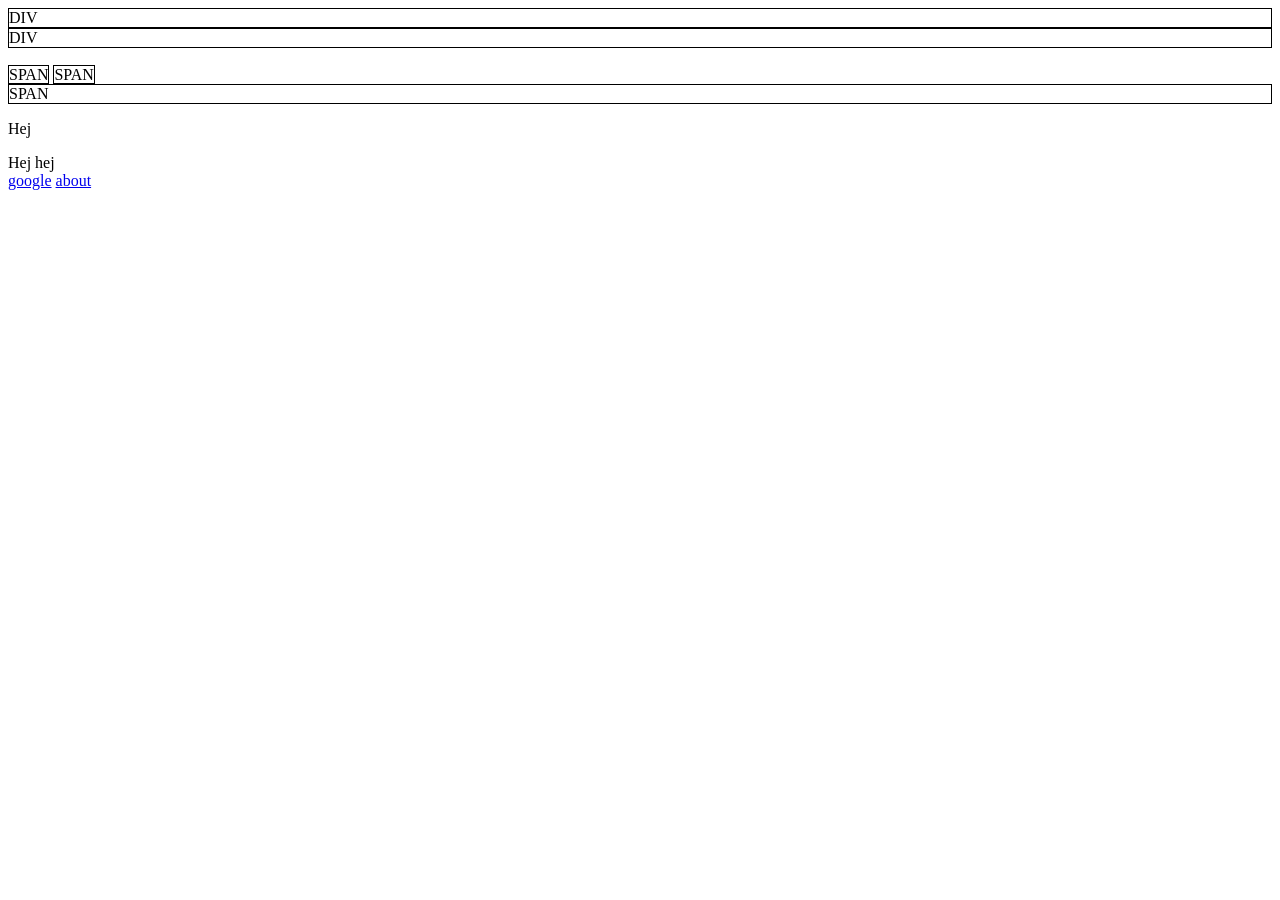
<file: Repetition/1-Repetition/index.html>
<!DOCTYPE html>
<html lang="en">
<head>
  <!-- I <head> lägger man upp metadatan -->
    <!-- Lägger man även upp länkar till andra sidor -->
  <meta charset="UTF-8">
  <meta http-equiv="X-UA-Compatible" content="IE=edge">
  <meta name="viewport" content="width=device-width, initial-scale=1.0">
  <meta name="description" content="Repetitions sida för lektion 1">
  <title>Repetition</title>
</head>
<body>
  
  <!-- Allt vi skriver ut i bodyn kommer vi se på våran hemsidan -->

  <!-- Blockelement sträcker sig hela vägen, hela bredden -->
  <div style="border: 1px solid black">DIV</div> 
  <div style="border: 1px solid black">DIV</div> 

  <br>

  <!-- Inlineelement -->
  <!-- Tar bara upp platsen den behöver -->
  <span style="border:1px solid black">SPAN</span>
  <span style="border:1px solid black">SPAN</span>
  
  <!-- Göra ett inline element till ett blockelement -->
  <!-- Kan inte lägga alla form av styling på inline element så vi kan behöva göra om de till blockelement -->
  <span style="border:1px solid black; display: block;">SPAN</span>


  <!-- Bra struktur i koden -->
<div>
  <div>
    <div>
      <div>
        <p>Hej</p>
      </div>
    </div>
    <div>
      <div>
        <div>Hej hej</div>
      </div>
    </div>
  </div>
</div>




<a href="https://google.com">google</a>
<a href="about.html" >about</a>


</body>
</html>
</file>
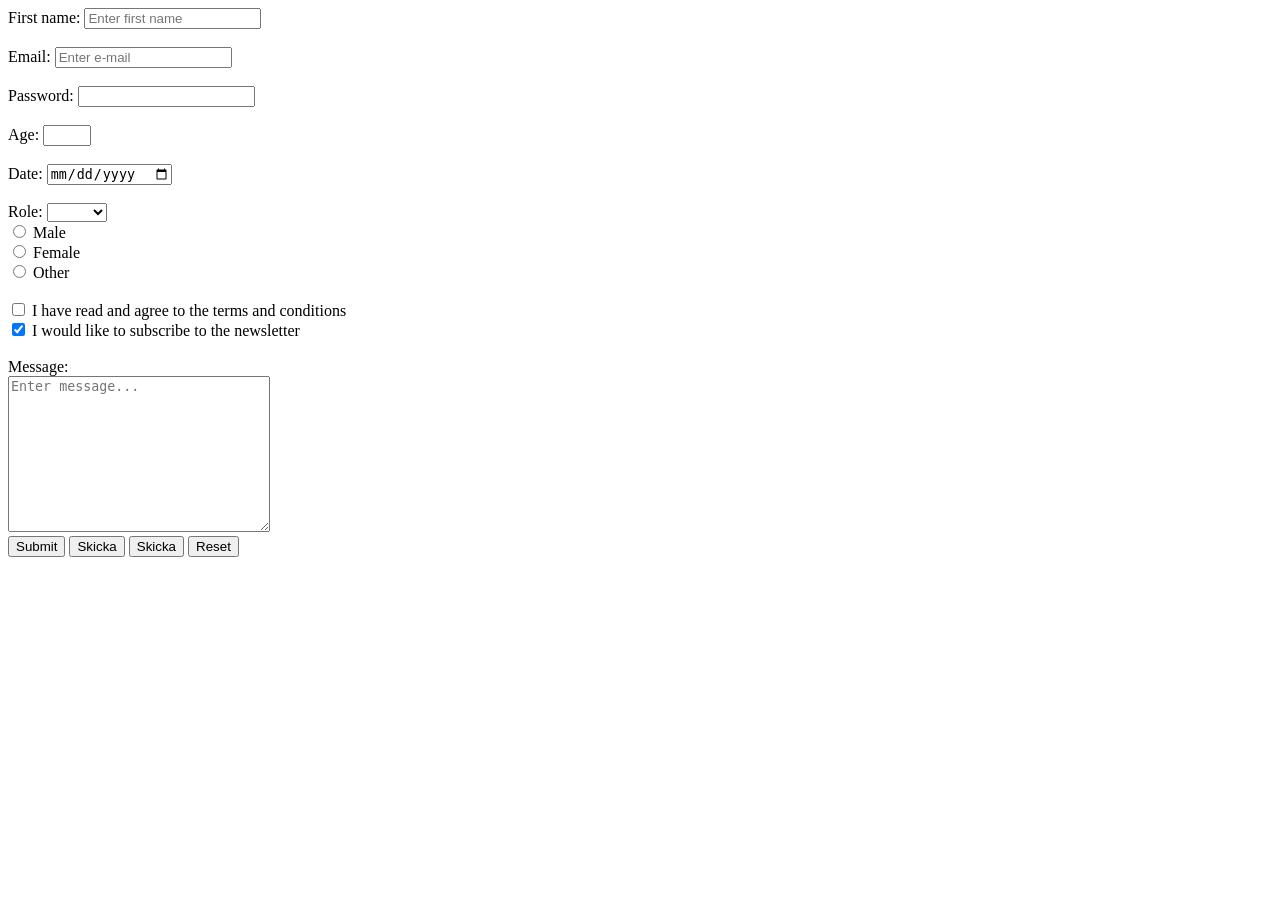
<file: Repetition/2-Formulär/index.html>
<!DOCTYPE html>
<html lang="en">
<head>
  <meta charset="UTF-8">
  <meta http-equiv="X-UA-Compatible" content="IE=edge">
  <meta name="viewport" content="width=device-width, initial-scale=1.0">
  <title>Formulär</title>
</head>
<body>
  
<!-- Attributet Action="" talar om vart informationen ska gå någonstans -->
<!-- Method talar om vilken metod som används för att skicka datan, Default är "GET" -->

<!-- <form action="submitted.html" method="get" > -->
<form method="get" >
<!-- 
  GET - Skickar datan i URL:en 
  Den här funkar när man söker efter någonting eller hämtar information.
  Absolut INTE känslig information så som lösenord med mera.
 -->

 <!--
    <form action="submitted.html" method="post" > -->
<!-- 

  POST - Den lägger in datan i ett paket. En så kallad (body) Så det inte syns i URL:en 
        Mycket säkrare metod används när man skapar en eller registrerar något.
                        SE - PowerPoint HTMLochCSS
 -->



<!-- Koppla ihop en label med en input -->

 <label for="firstName">First name:</label>
 <input type="text" id="firstName" name="firstName" required placeholder="Enter first name">
 <br>
 <br>


<div>
<label for="email">Email:</label>
<input type="email" name="email" id="email" required placeholder="Enter e-mail">
</div>

<!-- Om man bara använder password blir det inte krypterat och syns i URL:en -->
<br>
<div>
  <label for="password">Password:</label>
  <input type="password" name="password" id="password" required>
</div>

<br>
<div>
  <label for="age">Age:</label>
  <input type="number" name="age" id="age" min="1" max="99">
</div>

 


<br>
<div>
  <label for="date">Date:</label>
  <input type="date" name="date" id="date">
</div>


<br>
<div>
  <label for="role">Role:</label>
  <select name="role" id="role">
  
    
<!-- Om man inte vill ha något startalternativ använd disabled och selected-->
    <option value="" disabled selected ></option>

    <option value="admin">Admin</option>
    <option value="user">User</option>
    <option value="opt-3">Guest</option>
  </select>

</div>


<div>
  <input type="radio" name="gender" id="male" value="male">
  <label for="male">Male</label>
  <br>
  <input type="radio" name="gender" id="female" value="female">
  <label for="female">Female</label>
  <br>
  <input type="radio" name="gender" id="other" value="other">
  <label for="other">Other</label>

</div>


<br>
<div>
  <input type="checkbox" name="terms" id="terms" required>
  <label for="terms">I have read and agree to the terms and conditions</label>
</div>
<!-- Checked - ha en ruta ikryssad från början -->

<div>
  <input type="checkbox" name="news" id="news" checked>
  <label for="news">I would like to subscribe to the newsletter</label>
</div>


<br>
<div>
  <label for="message">Message:</label> <br>
  <textarea name="message" id="message" cols="30" rows="10" placeholder="Enter message..." ></textarea>
</div>



<input type="submit" value="Submit">
<button>Skicka</button>

<button type="button">Skicka</button>
<button type="reset">Reset</button>


</form>

</body>
</html>

<!-- { 
  fName:
}-->
</file>
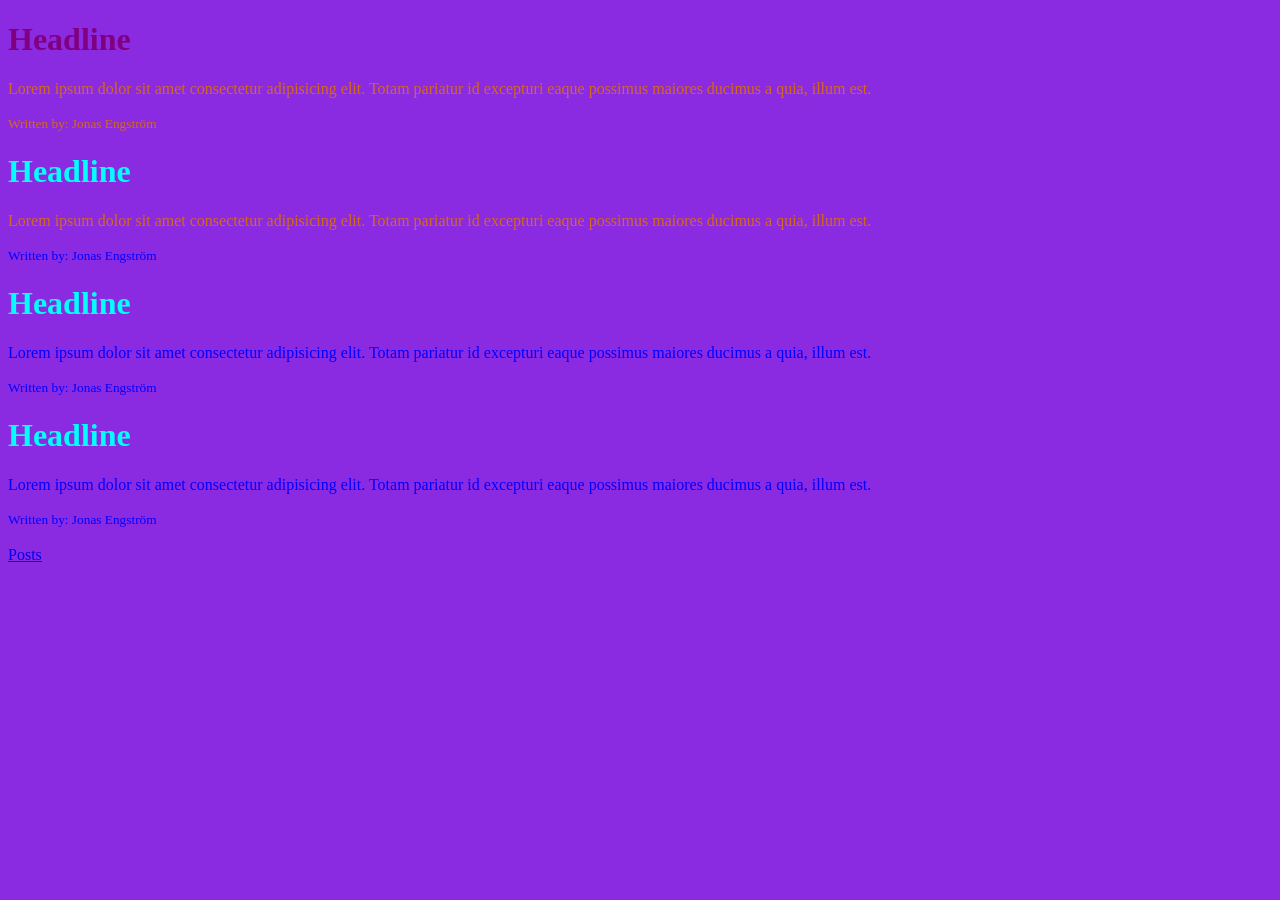
<file: Repetition/3-CSS_intro/index.html>
<!DOCTYPE html>
<html lang="en">
<head>
  <meta charset="UTF-8">
  <meta http-equiv="X-UA-Compatible" content="IE=edge">
  <meta name="viewport" content="width=device-width, initial-scale=1.0">
  <title>CSS</title>
  <link rel="stylesheet" href="style.css">

 <!--  
  <style>


    h1 {
      color:red;
    }
    h1 {
      color:blue;
    }
    p {
      color: #0000ff;
    }

    small {
      color: rgb(0,0,255);
    }

    .post p, .sm {
      color:chocolate;
    }

    /* .sm { 
      color:chocolate;
    } */

    #post-1 {
      color:darkred;
    }



  </style>
-->

</head>
<body>
  

  <!-- Inte använda style direkt här, ändringarna måste göras i <style></style> -->

<div class="post">
  <h1 id="post-1" class="post" style="color: purple;">Headline</h1>
  <p>Lorem ipsum dolor sit amet consectetur adipisicing elit. Totam pariatur id excepturi eaque possimus maiores ducimus a quia, illum est.</p>
  <small class="sm">Written by: Jonas Engström</small>
</div>

<div class="post">
  <h1>Headline</h1>
  <p>Lorem ipsum dolor sit amet consectetur adipisicing elit. Totam pariatur id excepturi eaque possimus maiores ducimus a quia, illum est.</p>
  <small>Written by: Jonas Engström</small>
</div>

<div>
  <h1>Headline</h1>
  <p>Lorem ipsum dolor sit amet consectetur adipisicing elit. Totam pariatur id excepturi eaque possimus maiores ducimus a quia, illum est.</p>
  <small>Written by: Jonas Engström</small>
</div>

<div>
  <h1>Headline</h1>
  <div>
    <p>Lorem ipsum dolor sit amet consectetur adipisicing elit. Totam pariatur id excepturi eaque possimus maiores ducimus a quia, illum est.</p>
  </div>
  <small>Written by: Jonas Engström</small>
</div>

<br>
<a href="posts.html">Posts</a>

</body>
</html>
</file>
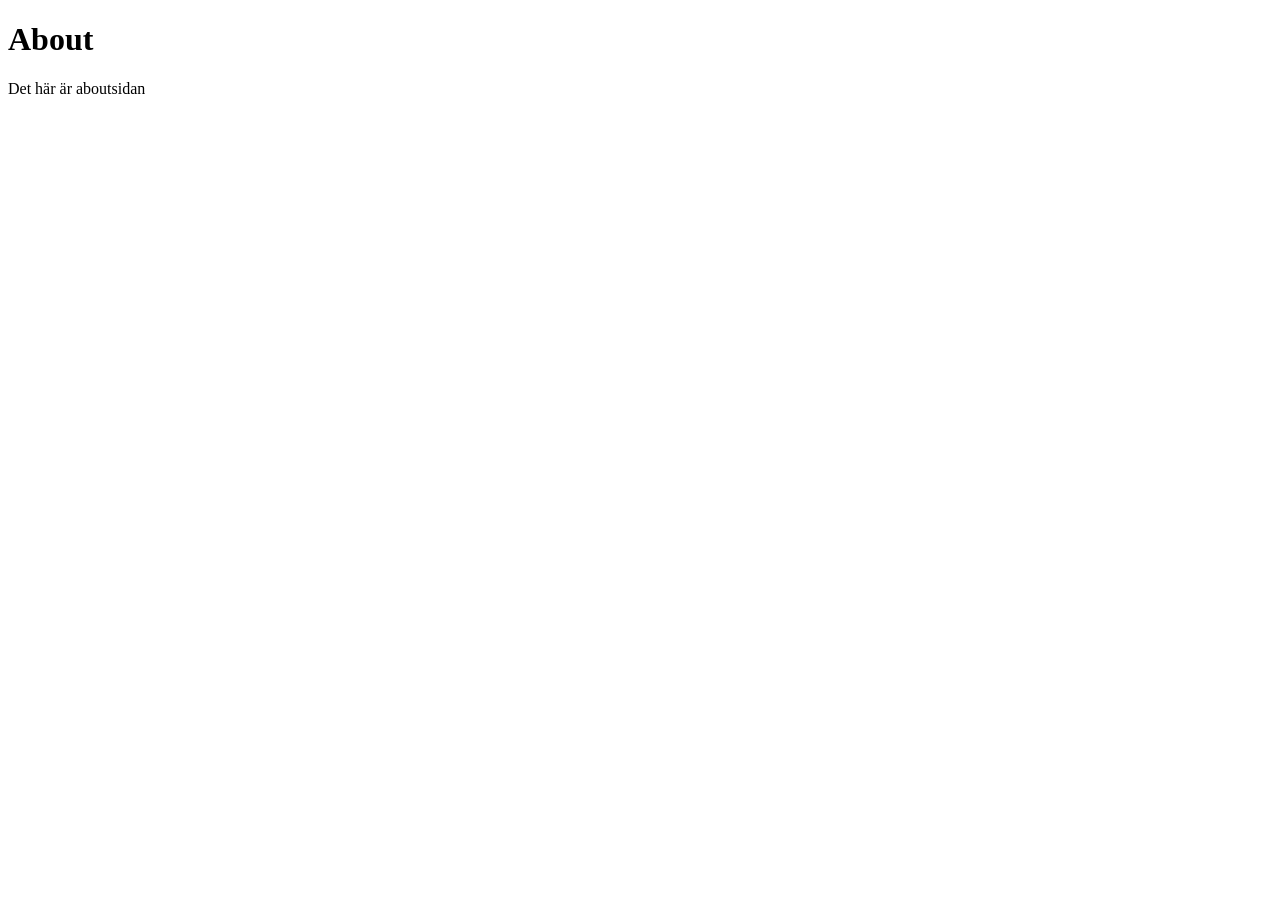
<file: Repetition/1-Repetition/about.html>
<!DOCTYPE html>
<html lang="en">
<head>
  <meta charset="UTF-8">
  <meta http-equiv="X-UA-Compatible" content="IE=edge">
  <meta name="viewport" content="width=device-width, initial-scale=1.0">
  <title>About</title>
</head>
<body>
  
  <h1>About</h1>
  <p>Det här är aboutsidan</p>
</body>
</html>
</file>
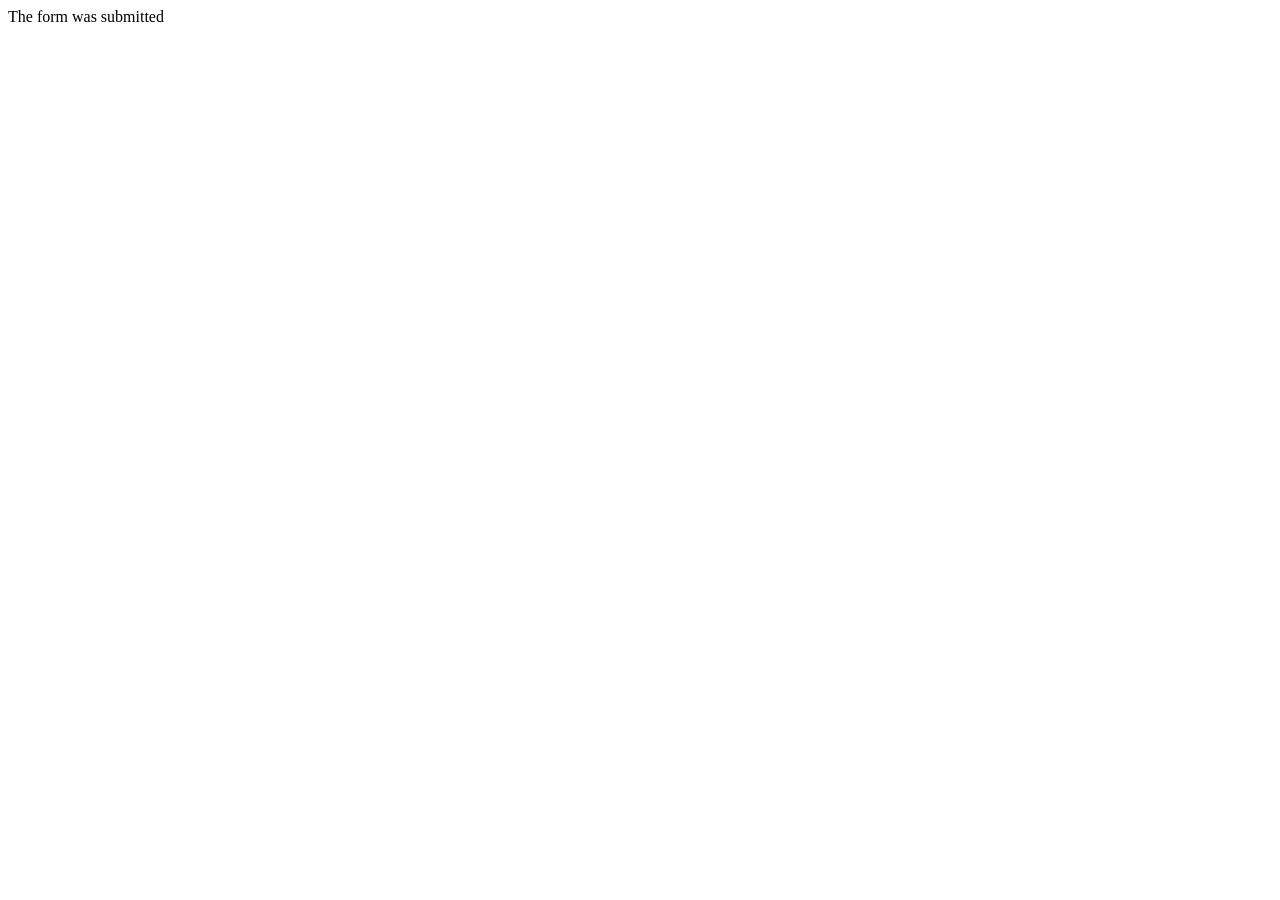
<file: Repetition/2-Formulär/submitted.html>
<!DOCTYPE html>
<html lang="en">
<head>
  <meta charset="UTF-8">
  <meta http-equiv="X-UA-Compatible" content="IE=edge">
  <meta name="viewport" content="width=device-width, initial-scale=1.0">
  <title>Thank you</title>
</head>
<body>
  
  The form was submitted

</body>
</html>
</file>
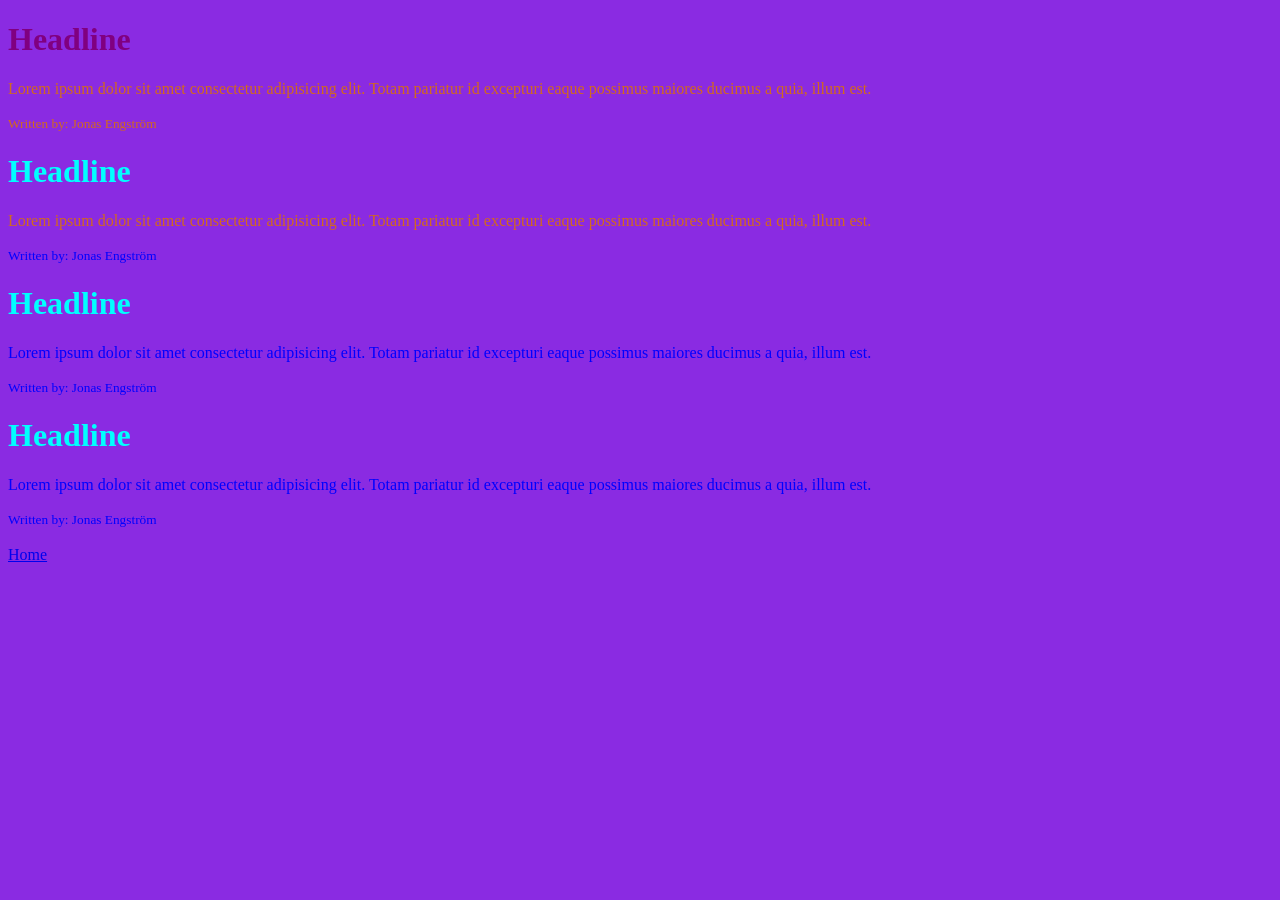
<file: Repetition/3-CSS_intro/posts.html>
<!DOCTYPE html>
<html lang="en">
<head>
  <meta charset="UTF-8">
  <meta http-equiv="X-UA-Compatible" content="IE=edge">
  <meta name="viewport" content="width=device-width, initial-scale=1.0">
  <title>Posts</title>
  <link rel="stylesheet" href="style.css">

 
  <!-- <style> 


    h1 {
      color:red;
    }
    h1 {
      color:blue;
    }
    p {
      color: #0000ff;
    }

    small {
      color: rgb(0,0,255);
    }

    .post p, .sm {
      color:chocolate;
    }

    /* .sm { 
      color:chocolate;
    } */

    #post-1 {
      color:darkred;
    }-->



  </style>


</head>
<body>
  

  <!-- Inte använda style direkt här, ändringarna måste göras i <style></style> -->

<div class="post">
  <h1 id="post-1" class="post" style="color: purple;">Headline</h1>
  <p>Lorem ipsum dolor sit amet consectetur adipisicing elit. Totam pariatur id excepturi eaque possimus maiores ducimus a quia, illum est.</p>
  <small class="sm">Written by: Jonas Engström</small>
</div>

<div class="post">
  <h1>Headline</h1>
  <p>Lorem ipsum dolor sit amet consectetur adipisicing elit. Totam pariatur id excepturi eaque possimus maiores ducimus a quia, illum est.</p>
  <small>Written by: Jonas Engström</small>
</div>

<div>
  <h1>Headline</h1>
  <p>Lorem ipsum dolor sit amet consectetur adipisicing elit. Totam pariatur id excepturi eaque possimus maiores ducimus a quia, illum est.</p>
  <small>Written by: Jonas Engström</small>
</div>

<div>
  <h1>Headline</h1>
  <div>
    <p>Lorem ipsum dolor sit amet consectetur adipisicing elit. Totam pariatur id excepturi eaque possimus maiores ducimus a quia, illum est.</p>
  </div>
  <small>Written by: Jonas Engström</small>
</div>

<br>
<a href="index.html">Home</a>

</body>
</html>
</file>
<file: Repetition/3-CSS_intro/style.css>
#post-1 {
  color:rgb(255, 0, 0);
}
h1 {
  color:green;
  text-align: center;
}
p {
  color: #0000ff;
}

small {
  color: rgb(0,0,255);
}

.post p, .sm {
  color:chocolate;
}

/* .sm { 
  color:chocolate;
} */

#post-1 {
  color:rgb(1, 2, 1);
}



@media(min-width: 768px) {
  h1 {
    text-align: start;
    color:rgb(2, 0, 128);
  }
  body {
    background-color: lightpink;
  }
}

@media(min-width: 992px) {
  h1 {
    color: aqua;
  }
  body {
    background-color: blueviolet;
  }
}
</file>
